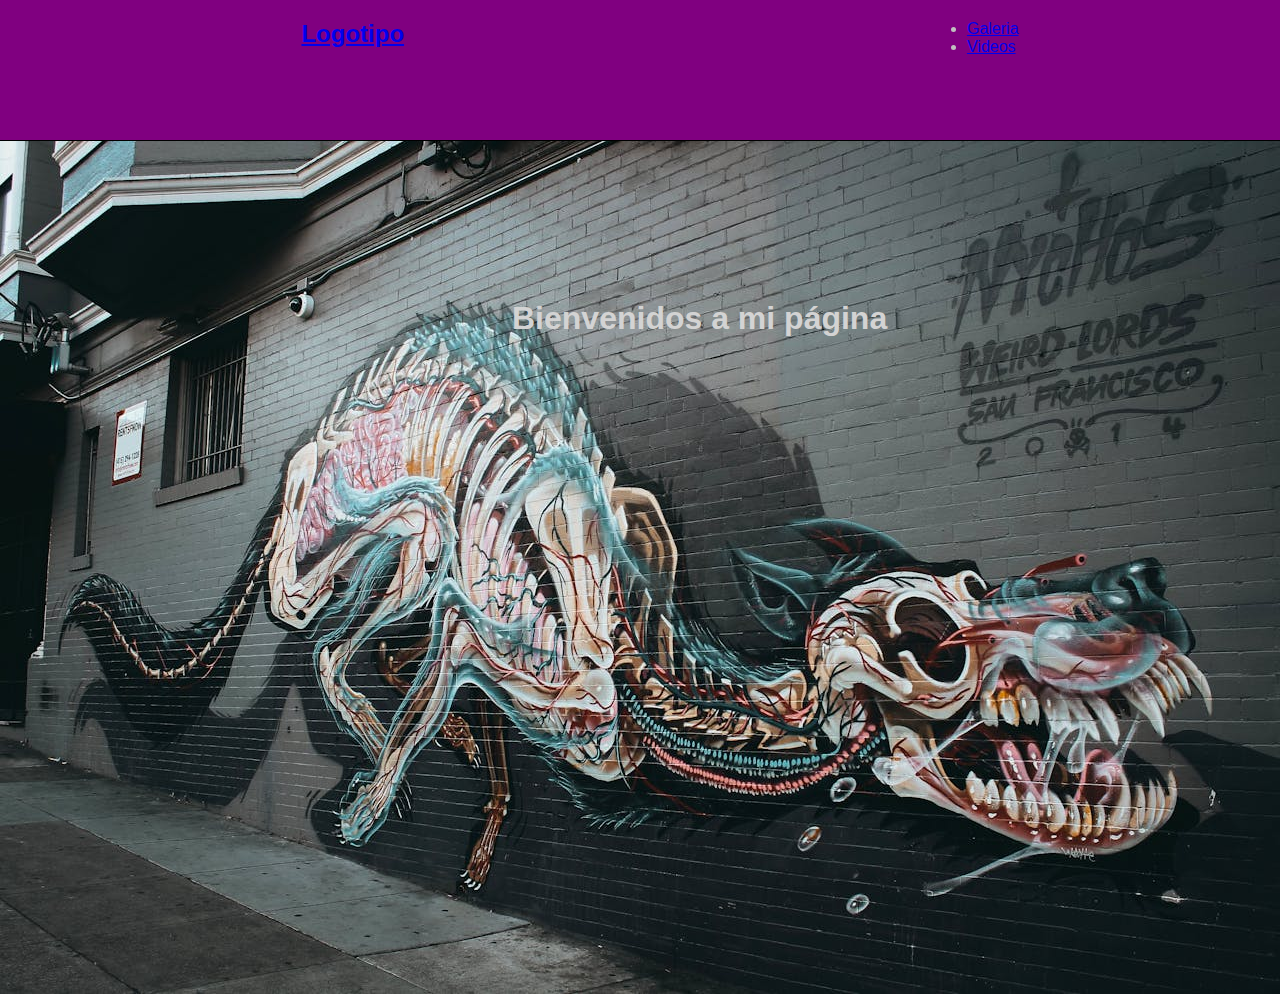
<file: index.html>
<!DOCTYPE html>
<html lang="en">
<head>
    <meta charset="UTF-8">
    <meta name="viewport" content="width=device-width, initial-scale=1.0">
    <link rel="stylesheet" href="css/estilo.css">
    <title>Document</title>
</head>
<body>
    <header>
        <div class="logo">
            <h2><a href="index.html">Logotipo</a></h2> 
        </div>
        <nav>
            <ul>
                <li><a href="#">Galeria</a></li>
                <li><a href="video.html">Videos</a></li>
            </ul>
        </nav>
    </header>
    <section>
        <div class="contenedor1">
            <img src="img/foto01.jpg" alt="">
        </div>
        <div class="titulo1">
            <h2>Bienvenidos a mi página</h2>
        </div>
    </section>
</body>
</html>
</file>
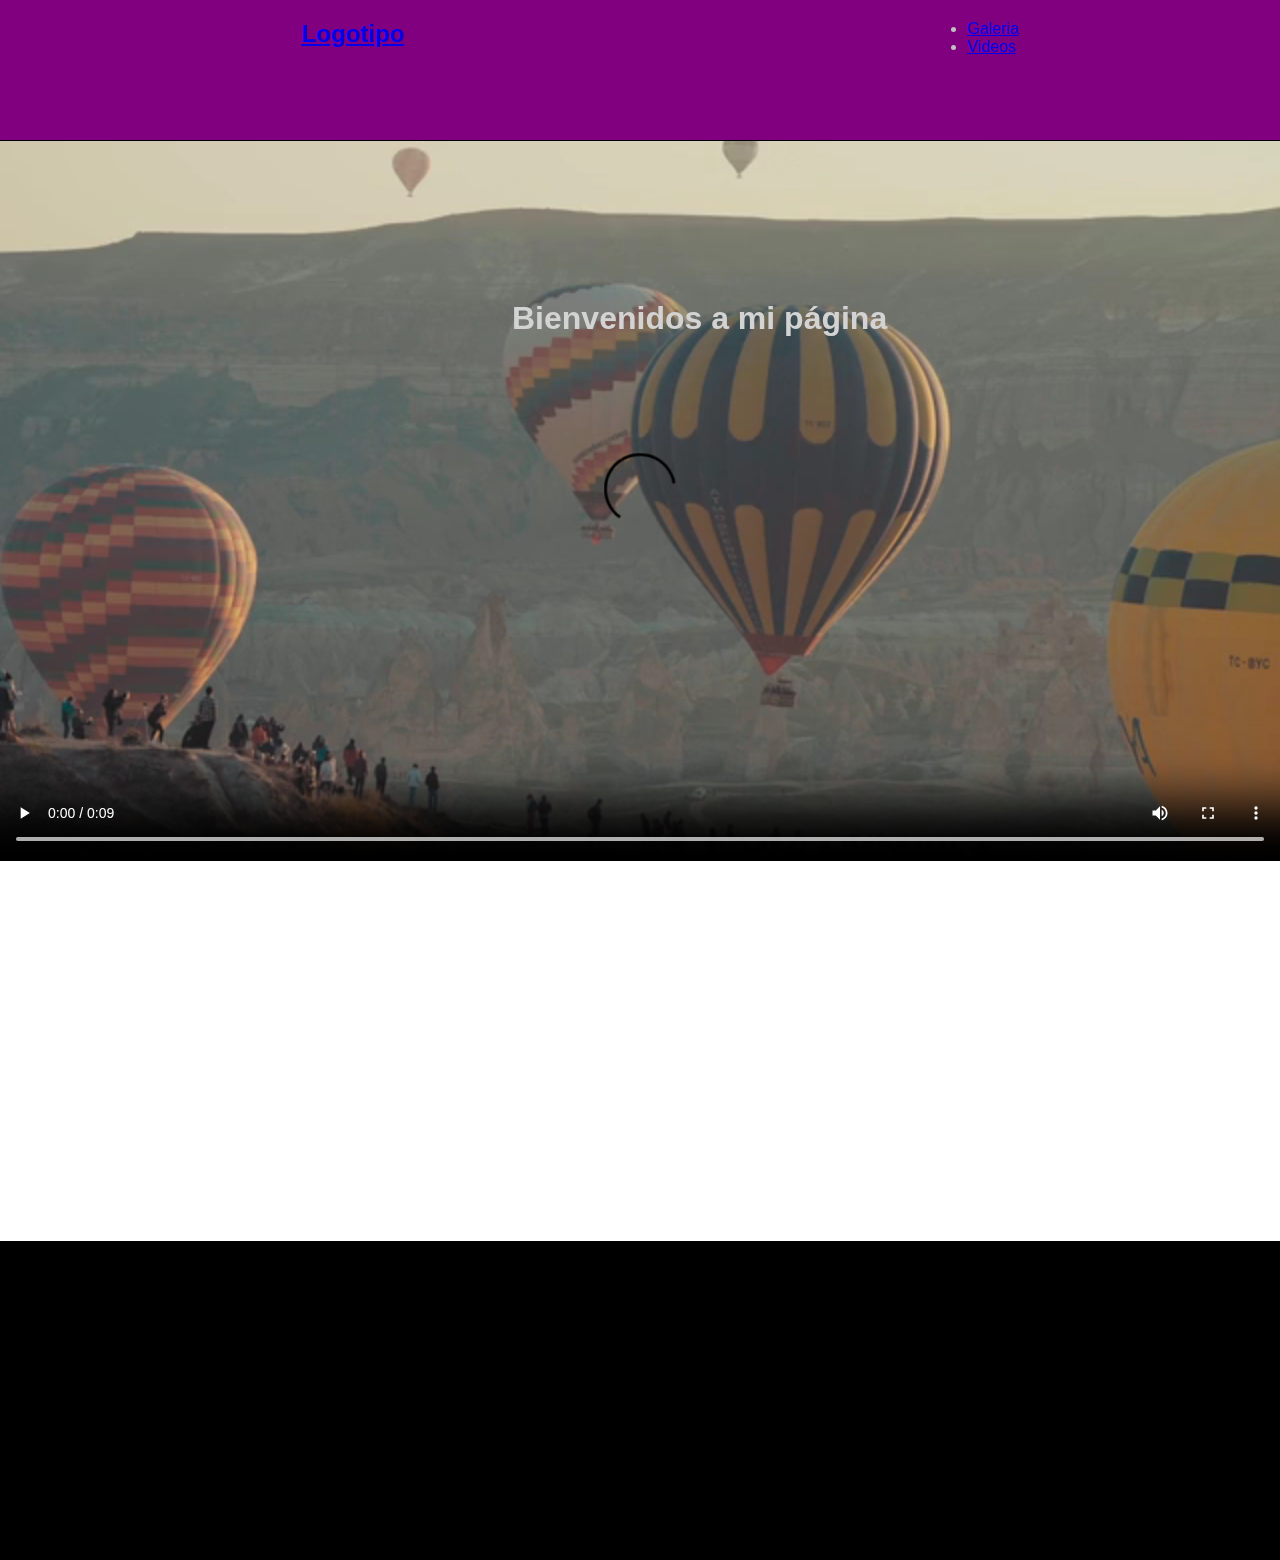
<file: galeria.html>
<!DOCTYPE html>
<html lang="en">
<head>
    <meta charset="UTF-8">
    <meta name="viewport" content="width=device-width, initial-scale=1.0">
    <link rel="stylesheet" href="css/video.css">
    <title>Document</title>
</head>
<body>
    <header>
        <div class="logo">
            <h2><a href="index.html">Logotipo</a></h2>
        </div>
        <nav>
            <ul>
                <li><a href="#">Galeria</a></li>
                <li><a href="video.html">Videos</a></li>
            </ul>
        </nav>
    </header>
    <section>
        <div class="contenedor1">
            <video src="img/video-640x360.mp4" controls></video>
        </div>
        <div class="titulo1">
            <h2>Bienvenidos a mi página</h2>
        </div>
    </section>
    <section class="youtube">
        <div class="video2">
            <iframe width="560" height="315" src="https://www.youtube.com/embed/RY4AW0FWByo?si=Pn4VG57ozl1oGHPA" title="YouTube video player" frameborder="0" allow="accelerometer; autoplay; clipboard-write; encrypted-media; gyroscope; picture-in-picture; web-share" referrerpolicy="strict-origin-when-cross-origin" allowfullscreen></iframe>
        </div>
    </section>
</body>
</html>
</file>
<file: css/estilo.css>
*{
    margin: 0;
    padding: 0;
}

body{
    color:silver;
    font-size: 12p;
    font-family: "Arial";
}

header{
    width: 100%;
    height: 100px;
    border-bottom: 1px solid black;
    display: flex;
    justify-content: space-around;
    background-color: purple;
    padding: 20px;
}

section{
    width: 100%;
}

.contenedor1{
    width: 100%;
    height: 400px;
    position: relative;
}
.contenedor1 img{
    width: 100%;
    height: auto;
}
.titulo1{
    position: absolute;
    top: 300px;
    left: 40%;
    color: lightgray;
}
.titulo1 h2{
    font-size: 2rem;
}
</file>
<file: css/video.css>
*{
    margin: 0;
    padding: 0;
}

body{
    color:silver;
    font-size: 12p;
    font-family: "Arial";
}

header{
    width: 100%;
    height: 100px;
    border-bottom: 1px solid black;
    display: flex;
    justify-content: space-around;
    background-color: purple;
    padding: 20px;
}

section{
    width: 100%;
}

.contenedor1{
    width: 100%;
    height: 400px;
    position: relative;
}
.contenedor1 video{
    width: 100%;
    height: auto;
}
.titulo1{
    position: absolute;
    top: 300px;
    left: 40%;
    color: lightgray;
}
.titulo1 h2{
    font-size: 2rem;
}
.youtube{
    width: 100%;
    position: relative;
    top: 700px;
    background-color: black;
}
.video2{
    text-align: center;
}
</file>
